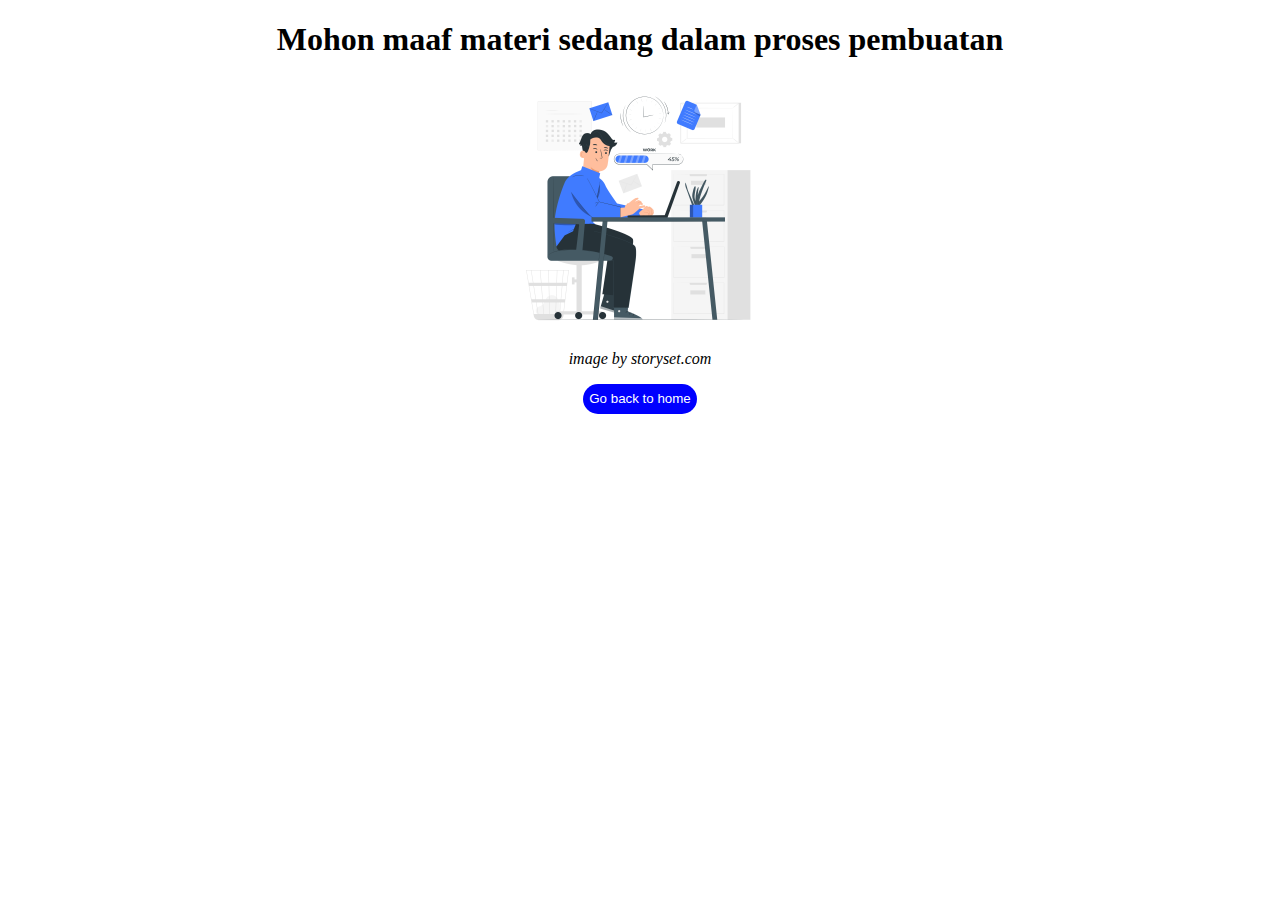
<file: pending/pending.html>
<!DOCTYPE html>
<html lang="en">
<head>
    <meta charset="UTF-8">
    <meta name="viewport" content="width=device-width, initial-scale=1.0">
    <link rel="stylesheet" href="pending.css">
    <title>M. Alyasyi Thobiq</title>
</head>
<body>
    <center>
    <h1>Mohon maaf materi sedang dalam proses pembuatan</h1>
    <img src="progres.png" alt="progres" width="250px">
    <i><p>image by storyset.com</p></i>
    <a href="../index.html"><button class="btn" type="button">Go back to home</button></a>
    </center>
</body>
</html>
</file>
<file: pending/pending.css>
.btn {
    color: white;
    height: 30px;
    border: none;
    border-radius: 20px;
    background-color: blue;
}

.btn:hover {
    background-color: rgb(98, 98, 250);
}
</file>
